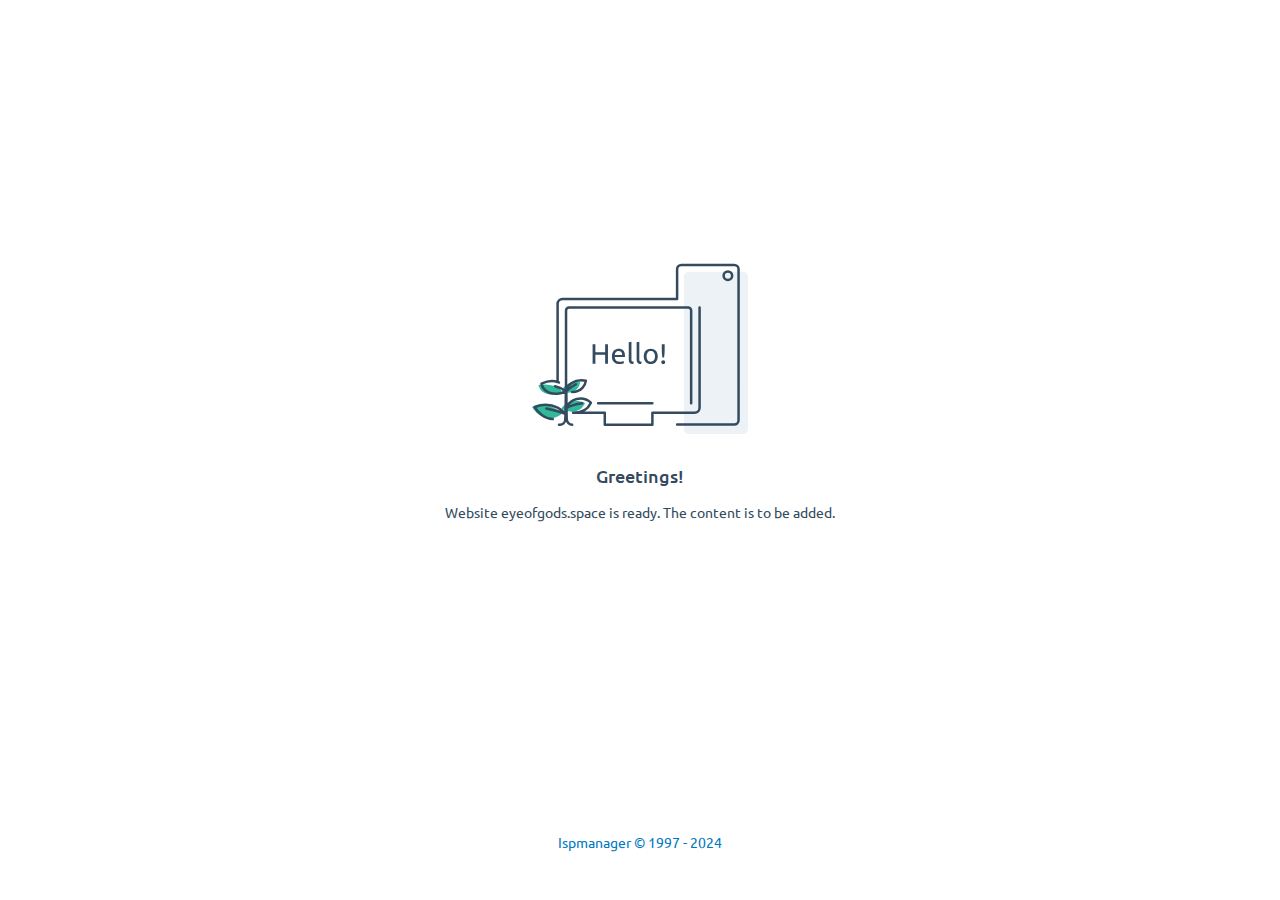
<file: eyeofgods.space/index.html>
<!DOCTYPE html>
<html>
<head>
  <title>Website eyeofgods.space is ready. The content is to be added</title>
  <meta http-equiv="Content-Type" content="text/html; charset=UTF-8">
  <link rel="preconnect" href="https://fonts.googleapis.com">
  <link rel="preconnect" href="https://fonts.gstatic.com" crossorigin>
  <link href="https://fonts.googleapis.com/css2?family=Ubuntu:wght@400;500&display=swap" rel="stylesheet">
  <link rel="icon" type="image/ico" href="data:image/png;base64,
  AAABAAEAEBAAAAEAIABoBAAAFgAAACgAAAAQAAAAIAAAAAEAIAAAAAAAQAQAAAAAAAAAAAAAAAAAAAAAAACs0FZxq89V9avPVv+rz1b/q89W/6vPVv+rz1b/q89W/6vPVv+rz1b/q89W/6vPVv+rz1b/q89W/6vPVfWs0FZxq89V9avPVv+rz1b/q89W/6vPVv+rz1b/q89W/6vPVv+rz1b/q89W/6vPVv+rz1b/q89W/6vPVv+rz1b/q89V9avPVv+rz1b/q89W/6vPVv+rz1b/q89W/6vPVv+rz1b/q89W/6vPVv+rz1b/q89W/6vPVv+rz1b/q89W/6vPVv+rz1b/q89W/8bejf/b6rb/2+q2/9rqtf+w0mH/zeKa/9vqtv/b6rb/2Omy/6vPV/+rz1b/q89W/6vPVv+rz1b/q89W/6vPVv/M4Zj/////////////////yeCS/9josP////////////////+92Xr/q89W/6vPVv+rz1b/q89W/6vPVv+rz1b/s9Nm//7+/v///////////+Luxf++2n3/////////////////1uet/6vPVv+rz1b/q89W/6vPVv+rz1b/q89W/6vPVv/t9dv////////////5/PT/rdBb//j78v///////////+/24P+rz1b/q89W/6vPVv+rz1b/q89W/6vPVv+rz1b/1Oap/////////////////8Dbgf/g7cH////////////+/v7/tdRq/6vPVv+rz1b/q89W/6vPVv+rz1b/q89W/7vYdv/////////////////a6bT/x9+O/////////////////87jnP+rz1b/q89W/6vPVv+rz1b/q89W/6vPVv+rz1b/9fns////////////8/jn/6/RX//9/fv////////////n8c//q89W/6vPVv+rz1b/q89W/6vPVv+rz1b/q89W/9zruv////////////////+41nH/6PLS/////////////P36/67RXf+rz1b/q89W/6vPVv+rz1b/q89W/6vPVv/C3Ib/////////////////zuOe/87jnv/////////////////C3Ib/q89W/6vPVv+rz1b/q89W/6vPVv+rz1b/q89W/6vPVv+rz1b/q89W/6vPVv+rz1b/q89W/6vPVv+rz1b/q89W/6vPVv+rz1b/q89W/6vPVv+rz1b/q89W/6vPVv+rz1b/q89W/6vPVv+rz1b/q89W/6vPVv+rz1b/q89W/6vPVv+rz1b/q89W/6vPVfWrz1b/q89W/6vPVv+rz1b/q89W/6vPVv+rz1b/q89W/6vPVv+rz1b/q89W/6vPVv+rz1b/q89W/6vPVfWs0FZxq89V9avPVv+rz1b/q89W/6vPVv+rz1b/q89W/6vPVv+rz1b/q89W/6vPVv+rz1b/q89W/6vPVfWs0FZxAAAAAAAAAAAAAAAAAAAAAAAAAAAAAAAAAAAAAAAAAAAAAAAAAAAAAAAAAAAAAAAAAAAAAAAAAAAAAAAAAAAAAA==" />
  <style>
    * {
      margin: 0;
      padding: 0;
      box-sizing: border-box;
    }
    body {
      font-family: 'Ubuntu', sans-serif;
      height: 100vh;
      min-height: 600px;
      display: flex;
      flex-direction: column;
      color: #344A5E;
    }
    .central-content {
      display: flex;
      flex-grow: 1;
      flex-shrink: 0;
      flex-direction: column;
      justify-content: center;
      align-items: center;
    }
    .bottom-content {
      height: 116px;
      display: flex;
      justify-content: center;
      align-items: center;
    }
    .caption {
      margin-top: 15px;
      text-align: center;
    }
    .big-text {
      font-weight: 500;
      font-size: 18px;
    }
    .small-text {
      font-size: 14px;
    }
    .ref {
      font-size: 14px;
      color: #0279C0;
      text-decoration: none;
    }
    .ref:hover {
      text-decoration: underline;
    }
    .pic {
      margin-bottom: 15px;
    }
    .b-text_lang_ru {
      display: none;
    }
  </style>
</head>
<body>
  <div class="central-content">
    <svg class="pic" width="216" height="171" viewBox="0 0 216 171" fill="none" xmlns="http://www.w3.org/2000/svg">
      <rect x="151.929" y="8.82831" width="64.0152" height="162.172" rx="5" fill="#ECF2F6"/>
      <path d="M48.2304 119.293C36.0389 117.295 30.8836 124.123 29.8299 127.786L29.8466 129.118C29.9106 134.269 29.9701 139.626 30.0114 144.438L30.0156 144.938L30.0238 145.937C30.0871 153.895 30.7637 160.058 30.6465 160.758H28.8044C28.8797 158.299 28.9668 155.144 29.0521 151.599C29.0613 151.215 29.0705 150.826 29.0797 150.433C29.2269 144.135 29.364 136.762 29.4193 129.926C29.4215 129.656 29.4235 129.386 29.4254 129.118C29.4286 128.671 29.4315 128.227 29.4339 127.786C27.4936 125.122 20.1966 120.226 6.53141 121.958C7.2571 126.731 12.9406 134.988 29.4193 129.926C29.364 136.762 29.2269 144.135 29.0797 150.433C25.4712 145.937 14.6033 138.377 0.000240326 144.105C3.96128 150.655 15.3171 161.324 29.0521 151.599C28.9668 155.144 28.8797 158.299 28.8044 160.758H30.6465C30.7637 160.058 30.0871 153.895 30.0238 145.937C44.1287 152.864 51.1646 144.827 52.9194 139.942C41.7997 134.88 33.0142 140.83 30.0114 144.438C29.9701 139.626 29.9106 134.269 29.8466 129.118C43.1399 132.449 47.6413 123.956 48.2304 119.293Z" fill="#30BA9A"/>
      <path d="M159.149 140.349V47.5027C159.149 45.8459 157.805 44.5027 156.149 44.5027H37.0344C35.3776 44.5027 34.0344 45.8459 34.0344 47.5027V140.349M167.577 44.5027V144.839C167.577 147.6 165.338 149.839 162.577 149.839H120.389V161.706H72.7936V149.839H41.0669C52.0656 149.839 56.7032 144.69 58.6032 140.349C58.7119 140.101 58.8087 139.857 58.8939 139.621C50.1586 132.164 38.409 136.005 34.5079 144.392M145.101 161.611H202.288C204.645 161.611 206.555 159.7 206.555 157.343V6.26768C206.555 3.91071 204.645 2 202.288 2H149.369C147.012 2 145.101 3.9107 145.101 6.26768V35.962H30.606C27.8446 35.962 25.606 38.2006 25.606 40.962V118.968M120.389 140.349H66.1489M34.3325 128.137L34.3147 126.724C35.4364 122.837 40.9243 115.593 53.9023 117.713C53.371 121.905 49.8489 129.015 40.1755 128.937M34.3325 128.137C34.4006 133.602 34.464 139.286 34.5079 144.392M34.3325 128.137C35.9986 126.443 39.4702 123.593 43.9192 121.247M33.7578 129.02C30.6989 129.957 27.993 130.463 25.606 130.634C14.3046 131.44 10.1509 124.721 9.51307 120.54C16.9981 117.297 21.7842 117.737 25.606 118.968M34.5079 144.392L34.5124 144.922M34.5079 144.392C35.5493 143.144 32.2868 145.676 34.5079 144.392ZM33.5161 150.752C33.5063 151.169 33.4965 151.581 33.4867 151.989C33.4461 153.669 33.334 155.267 33.2153 156.753C32.9948 159.511 30.6673 161.706 27.9002 161.706H26.9835M33.5161 150.752C29.528 149.303 21.911 146.915 14.3264 145.412M33.5161 150.752C32.0026 148.872 29.2894 146.488 25.606 144.661C19.9409 141.85 11.9808 140.355 2.56055 144.038C5.46616 148.827 12.1097 155.691 20.7441 156.12M33.5161 150.752C33.5232 150.45 33.5303 150.145 33.5373 149.839C33.6919 143.096 33.8326 135.302 33.8841 128.137M33.8841 128.137C33.8875 127.663 33.8906 127.192 33.8932 126.724M33.8841 128.137C32.8392 127.329 29.1228 124.78 23.0616 123.19M34.5124 144.922L34.5211 145.982C34.5534 150.02 34.6533 153.622 34.7353 156.363C34.8189 159.16 37.3774 161.706 40.1755 161.706M34.5124 144.922C36.8326 143.614 42.5095 141.34 50.1586 140.245M26.9835 119.456C26.5369 119.285 26.0788 119.121 25.606 118.968M200.154 12.6692C200.154 15.0262 198.243 16.9369 195.886 16.9369C193.529 16.9369 191.619 15.0262 191.619 12.6692C191.619 10.3122 193.529 8.40152 195.886 8.40152C198.243 8.40152 200.154 10.3122 200.154 12.6692Z" stroke="#344A5E" stroke-width="2.5" stroke-linecap="round" stroke-linejoin="round"/>
      <path d="M73.156 81.1527H75.9493V100.644H73.156V91.6439H63.3939V100.644H60.6006V81.1527H63.3939V89.2813H73.156V81.1527Z" fill="#344A5E"/>
      <path d="M79.8967 93.3596C79.8967 92.0658 80.0887 90.9408 80.4727 89.9845C80.8566 89.0094 81.3654 88.2031 81.9989 87.5656C82.6324 86.928 83.3619 86.4499 84.1875 86.1311C85.013 85.8123 85.8577 85.6529 86.7216 85.6529C88.7374 85.6529 90.2828 86.2717 91.3579 87.5093C92.433 88.7281 92.9705 90.5939 92.9705 93.1065C92.9705 93.219 92.9705 93.369 92.9705 93.5565C92.9705 93.7253 92.9609 93.8847 92.9417 94.0347H82.69C82.8052 95.5535 83.2564 96.7067 84.0435 97.4943C84.8306 98.2818 86.0593 98.6756 87.7295 98.6756C88.6702 98.6756 89.4573 98.6006 90.0908 98.4506C90.7435 98.2818 91.2331 98.1224 91.5595 97.9724L91.9338 100.166C91.6074 100.335 91.0315 100.513 90.206 100.701C89.3997 100.888 88.4782 100.982 87.4415 100.982C86.136 100.982 85.0034 100.794 84.0435 100.419C83.1028 100.026 82.3253 99.4913 81.7109 98.8162C81.0966 98.1412 80.6358 97.3443 80.3287 96.4255C80.0407 95.4879 79.8967 94.466 79.8967 93.3596ZM90.1772 91.9252C90.1964 90.7439 89.8892 89.7782 89.2557 89.0281C88.6414 88.2594 87.7871 87.875 86.6928 87.875C86.0784 87.875 85.5313 87.9968 85.0514 88.2406C84.5906 88.4656 84.1971 88.7656 83.8707 89.1407C83.5443 89.5157 83.2852 89.9469 83.0932 90.4345C82.9204 90.922 82.8052 91.4189 82.7476 91.9252H90.1772Z" fill="#344A5E"/>
      <path d="M101.31 100.926C99.6589 100.888 98.4878 100.541 97.7967 99.885C97.1055 99.2287 96.76 98.2068 96.76 96.8192V79.2682L99.4381 78.8182V96.3973C99.4381 96.8286 99.4765 97.1849 99.5533 97.4661C99.6301 97.7474 99.7549 97.9724 99.9276 98.1412C100.1 98.3099 100.331 98.4412 100.619 98.535C100.907 98.61 101.262 98.6756 101.684 98.7318L101.31 100.926Z" fill="#344A5E"/>
      <path d="M109.184 100.926C107.533 100.888 106.362 100.541 105.671 99.885C104.98 99.2287 104.634 98.2068 104.634 96.8192V79.2682L107.312 78.8182V96.3973C107.312 96.8286 107.351 97.1849 107.427 97.4661C107.504 97.7474 107.629 97.9724 107.802 98.1412C107.975 98.3099 108.205 98.4412 108.493 98.535C108.781 98.61 109.136 98.6756 109.558 98.7318L109.184 100.926Z" fill="#344A5E"/>
      <path d="M125.784 93.3315C125.784 94.4941 125.611 95.5442 125.265 96.4817C124.92 97.4193 124.43 98.2256 123.797 98.9006C123.182 99.5756 122.443 100.101 121.579 100.476C120.715 100.832 119.775 101.01 118.757 101.01C117.74 101.01 116.799 100.832 115.935 100.476C115.071 100.101 114.322 99.5756 113.689 98.9006C113.075 98.2256 112.595 97.4193 112.249 96.4817C111.904 95.5442 111.731 94.4941 111.731 93.3315C111.731 92.1877 111.904 91.147 112.249 90.2095C112.595 89.2532 113.075 88.4375 113.689 87.7624C114.322 87.0874 115.071 86.5718 115.935 86.2155C116.799 85.8405 117.74 85.6529 118.757 85.6529C119.775 85.6529 120.715 85.8405 121.579 86.2155C122.443 86.5718 123.182 87.0874 123.797 87.7624C124.43 88.4375 124.92 89.2532 125.265 90.2095C125.611 91.147 125.784 92.1877 125.784 93.3315ZM122.99 93.3315C122.99 91.6814 122.606 90.3782 121.838 89.4219C121.09 88.4469 120.063 87.9593 118.757 87.9593C117.452 87.9593 116.415 88.4469 115.647 89.4219C114.898 90.3782 114.524 91.6814 114.524 93.3315C114.524 94.9816 114.898 96.2942 115.647 97.2693C116.415 98.2256 117.452 98.7037 118.757 98.7037C120.063 98.7037 121.09 98.2256 121.838 97.2693C122.606 96.2942 122.99 94.9816 122.99 93.3315Z" fill="#344A5E"/>
      <path d="M132.662 86.4405C132.662 88.0156 132.604 89.45 132.489 90.7439C132.374 92.0189 132.23 93.294 132.057 94.5691H130.387C130.214 93.294 130.07 92.0189 129.955 90.7439C129.839 89.45 129.782 88.0156 129.782 86.4405V81.1527H132.662V86.4405ZM133.151 99.1256C133.151 99.6319 132.978 100.073 132.633 100.448C132.287 100.823 131.817 101.01 131.222 101.01C130.627 101.01 130.156 100.823 129.811 100.448C129.465 100.073 129.292 99.6319 129.292 99.1256C129.292 98.6193 129.465 98.1787 129.811 97.8037C130.156 97.4286 130.627 97.2411 131.222 97.2411C131.817 97.2411 132.287 97.4286 132.633 97.8037C132.978 98.1787 133.151 98.6193 133.151 99.1256Z" fill="#344A5E"/>
    </svg>
    <div class="big-text caption b-text_lang_en">Greetings!</div>
    <div class="big-text caption b-text_lang_ru">Приветствуем!</div>
    <div class="small-text caption b-text_lang_en">Website eyeofgods.space is ready. The content is to be added.</div>
    <div class="small-text caption b-text_lang_ru">Сайт eyeofgods.space только что создан. Содержимое появится позже.</div>
  </div>
  <div class="bottom-content">
    <a href="http://ispmanager.com/?utm_source=ispmanager_panel_blank" class="ref" target="_blank" rel="nofolow">Ispmanager © 1997 - 2024</a>
  </div>

  <script type="text/javascript">
    var platformLanguage = navigator && (
      navigator.language ||
        navigator.browserLanguage ||
        navigator.systemLanguage ||
        navigator.userLanguage ||
        null ),
      elemsRU, elemsEN;
    if (platformLanguage.match("ru") && document.getElementsByClassName) {
      elemsRU = document.getElementsByClassName("b-text_lang_ru");
      elemsEN = document.getElementsByClassName("b-text_lang_en");
      var l = elemsEN.length;
      while(l--) {
        elemsEN[l].style.display = "none";
      }
      l = elemsRU.length;
      while(l--) {
        elemsRU[l].style.display = "block";
      }
      document.title = "Сайт eyeofgods.space только что создан. Содержимое появится позже";
    }
  </script>
</body>
</html>
</file>
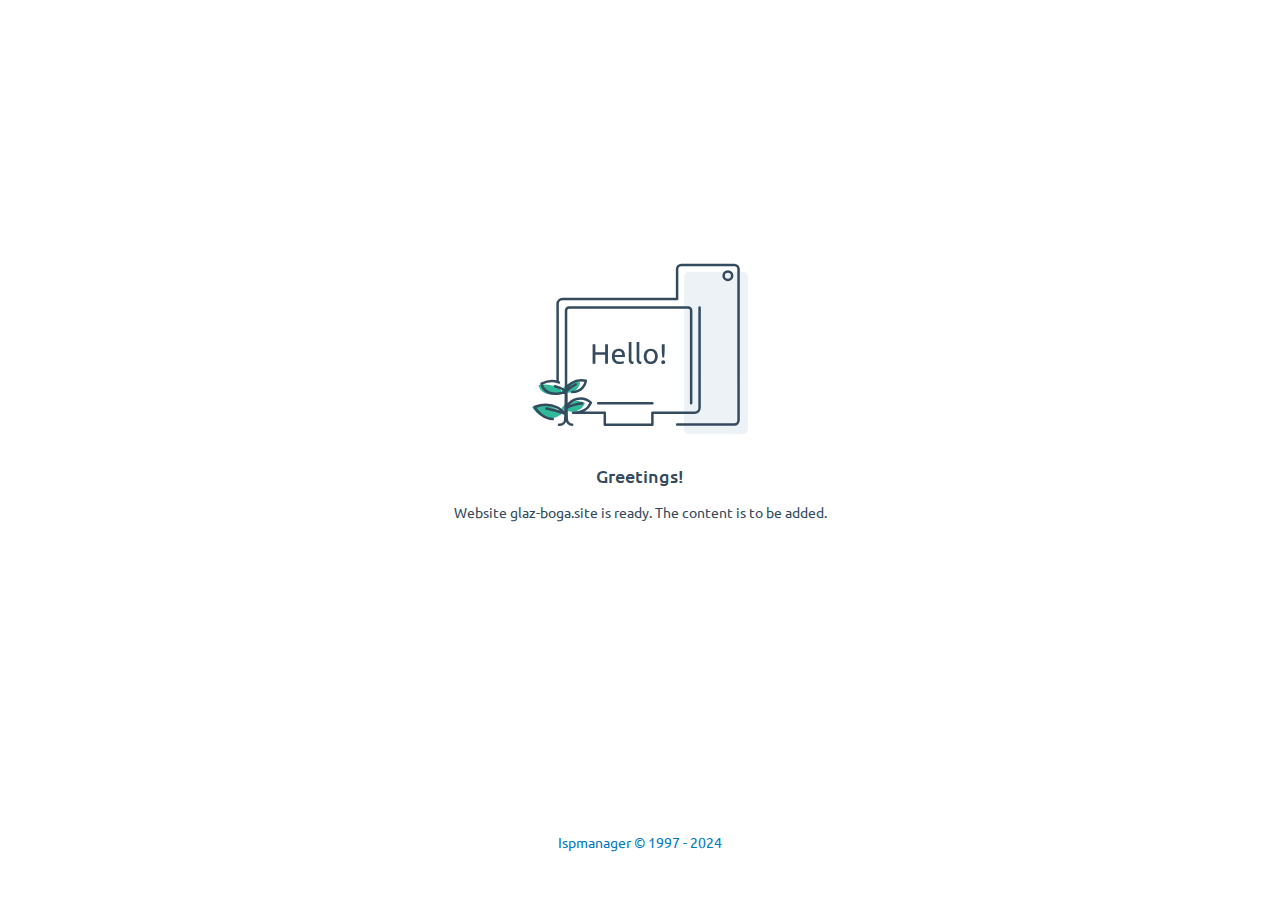
<file: glaz-boga.site/index.html>
<!DOCTYPE html>
<html>
<head>
  <title>Website glaz-boga.site is ready. The content is to be added</title>
  <meta http-equiv="Content-Type" content="text/html; charset=UTF-8">
  <link rel="preconnect" href="https://fonts.googleapis.com">
  <link rel="preconnect" href="https://fonts.gstatic.com" crossorigin>
  <link href="https://fonts.googleapis.com/css2?family=Ubuntu:wght@400;500&display=swap" rel="stylesheet">
  <link rel="icon" type="image/ico" href="data:image/png;base64,
  AAABAAEAEBAAAAEAIABoBAAAFgAAACgAAAAQAAAAIAAAAAEAIAAAAAAAQAQAAAAAAAAAAAAAAAAAAAAAAACs0FZxq89V9avPVv+rz1b/q89W/6vPVv+rz1b/q89W/6vPVv+rz1b/q89W/6vPVv+rz1b/q89W/6vPVfWs0FZxq89V9avPVv+rz1b/q89W/6vPVv+rz1b/q89W/6vPVv+rz1b/q89W/6vPVv+rz1b/q89W/6vPVv+rz1b/q89V9avPVv+rz1b/q89W/6vPVv+rz1b/q89W/6vPVv+rz1b/q89W/6vPVv+rz1b/q89W/6vPVv+rz1b/q89W/6vPVv+rz1b/q89W/8bejf/b6rb/2+q2/9rqtf+w0mH/zeKa/9vqtv/b6rb/2Omy/6vPV/+rz1b/q89W/6vPVv+rz1b/q89W/6vPVv/M4Zj/////////////////yeCS/9josP////////////////+92Xr/q89W/6vPVv+rz1b/q89W/6vPVv+rz1b/s9Nm//7+/v///////////+Luxf++2n3/////////////////1uet/6vPVv+rz1b/q89W/6vPVv+rz1b/q89W/6vPVv/t9dv////////////5/PT/rdBb//j78v///////////+/24P+rz1b/q89W/6vPVv+rz1b/q89W/6vPVv+rz1b/1Oap/////////////////8Dbgf/g7cH////////////+/v7/tdRq/6vPVv+rz1b/q89W/6vPVv+rz1b/q89W/7vYdv/////////////////a6bT/x9+O/////////////////87jnP+rz1b/q89W/6vPVv+rz1b/q89W/6vPVv+rz1b/9fns////////////8/jn/6/RX//9/fv////////////n8c//q89W/6vPVv+rz1b/q89W/6vPVv+rz1b/q89W/9zruv////////////////+41nH/6PLS/////////////P36/67RXf+rz1b/q89W/6vPVv+rz1b/q89W/6vPVv/C3Ib/////////////////zuOe/87jnv/////////////////C3Ib/q89W/6vPVv+rz1b/q89W/6vPVv+rz1b/q89W/6vPVv+rz1b/q89W/6vPVv+rz1b/q89W/6vPVv+rz1b/q89W/6vPVv+rz1b/q89W/6vPVv+rz1b/q89W/6vPVv+rz1b/q89W/6vPVv+rz1b/q89W/6vPVv+rz1b/q89W/6vPVv+rz1b/q89W/6vPVfWrz1b/q89W/6vPVv+rz1b/q89W/6vPVv+rz1b/q89W/6vPVv+rz1b/q89W/6vPVv+rz1b/q89W/6vPVfWs0FZxq89V9avPVv+rz1b/q89W/6vPVv+rz1b/q89W/6vPVv+rz1b/q89W/6vPVv+rz1b/q89W/6vPVfWs0FZxAAAAAAAAAAAAAAAAAAAAAAAAAAAAAAAAAAAAAAAAAAAAAAAAAAAAAAAAAAAAAAAAAAAAAAAAAAAAAAAAAAAAAA==" />
  <style>
    * {
      margin: 0;
      padding: 0;
      box-sizing: border-box;
    }
    body {
      font-family: 'Ubuntu', sans-serif;
      height: 100vh;
      min-height: 600px;
      display: flex;
      flex-direction: column;
      color: #344A5E;
    }
    .central-content {
      display: flex;
      flex-grow: 1;
      flex-shrink: 0;
      flex-direction: column;
      justify-content: center;
      align-items: center;
    }
    .bottom-content {
      height: 116px;
      display: flex;
      justify-content: center;
      align-items: center;
    }
    .caption {
      margin-top: 15px;
      text-align: center;
    }
    .big-text {
      font-weight: 500;
      font-size: 18px;
    }
    .small-text {
      font-size: 14px;
    }
    .ref {
      font-size: 14px;
      color: #0279C0;
      text-decoration: none;
    }
    .ref:hover {
      text-decoration: underline;
    }
    .pic {
      margin-bottom: 15px;
    }
    .b-text_lang_ru {
      display: none;
    }
  </style>
</head>
<body>
  <div class="central-content">
    <svg class="pic" width="216" height="171" viewBox="0 0 216 171" fill="none" xmlns="http://www.w3.org/2000/svg">
      <rect x="151.929" y="8.82831" width="64.0152" height="162.172" rx="5" fill="#ECF2F6"/>
      <path d="M48.2304 119.293C36.0389 117.295 30.8836 124.123 29.8299 127.786L29.8466 129.118C29.9106 134.269 29.9701 139.626 30.0114 144.438L30.0156 144.938L30.0238 145.937C30.0871 153.895 30.7637 160.058 30.6465 160.758H28.8044C28.8797 158.299 28.9668 155.144 29.0521 151.599C29.0613 151.215 29.0705 150.826 29.0797 150.433C29.2269 144.135 29.364 136.762 29.4193 129.926C29.4215 129.656 29.4235 129.386 29.4254 129.118C29.4286 128.671 29.4315 128.227 29.4339 127.786C27.4936 125.122 20.1966 120.226 6.53141 121.958C7.2571 126.731 12.9406 134.988 29.4193 129.926C29.364 136.762 29.2269 144.135 29.0797 150.433C25.4712 145.937 14.6033 138.377 0.000240326 144.105C3.96128 150.655 15.3171 161.324 29.0521 151.599C28.9668 155.144 28.8797 158.299 28.8044 160.758H30.6465C30.7637 160.058 30.0871 153.895 30.0238 145.937C44.1287 152.864 51.1646 144.827 52.9194 139.942C41.7997 134.88 33.0142 140.83 30.0114 144.438C29.9701 139.626 29.9106 134.269 29.8466 129.118C43.1399 132.449 47.6413 123.956 48.2304 119.293Z" fill="#30BA9A"/>
      <path d="M159.149 140.349V47.5027C159.149 45.8459 157.805 44.5027 156.149 44.5027H37.0344C35.3776 44.5027 34.0344 45.8459 34.0344 47.5027V140.349M167.577 44.5027V144.839C167.577 147.6 165.338 149.839 162.577 149.839H120.389V161.706H72.7936V149.839H41.0669C52.0656 149.839 56.7032 144.69 58.6032 140.349C58.7119 140.101 58.8087 139.857 58.8939 139.621C50.1586 132.164 38.409 136.005 34.5079 144.392M145.101 161.611H202.288C204.645 161.611 206.555 159.7 206.555 157.343V6.26768C206.555 3.91071 204.645 2 202.288 2H149.369C147.012 2 145.101 3.9107 145.101 6.26768V35.962H30.606C27.8446 35.962 25.606 38.2006 25.606 40.962V118.968M120.389 140.349H66.1489M34.3325 128.137L34.3147 126.724C35.4364 122.837 40.9243 115.593 53.9023 117.713C53.371 121.905 49.8489 129.015 40.1755 128.937M34.3325 128.137C34.4006 133.602 34.464 139.286 34.5079 144.392M34.3325 128.137C35.9986 126.443 39.4702 123.593 43.9192 121.247M33.7578 129.02C30.6989 129.957 27.993 130.463 25.606 130.634C14.3046 131.44 10.1509 124.721 9.51307 120.54C16.9981 117.297 21.7842 117.737 25.606 118.968M34.5079 144.392L34.5124 144.922M34.5079 144.392C35.5493 143.144 32.2868 145.676 34.5079 144.392ZM33.5161 150.752C33.5063 151.169 33.4965 151.581 33.4867 151.989C33.4461 153.669 33.334 155.267 33.2153 156.753C32.9948 159.511 30.6673 161.706 27.9002 161.706H26.9835M33.5161 150.752C29.528 149.303 21.911 146.915 14.3264 145.412M33.5161 150.752C32.0026 148.872 29.2894 146.488 25.606 144.661C19.9409 141.85 11.9808 140.355 2.56055 144.038C5.46616 148.827 12.1097 155.691 20.7441 156.12M33.5161 150.752C33.5232 150.45 33.5303 150.145 33.5373 149.839C33.6919 143.096 33.8326 135.302 33.8841 128.137M33.8841 128.137C33.8875 127.663 33.8906 127.192 33.8932 126.724M33.8841 128.137C32.8392 127.329 29.1228 124.78 23.0616 123.19M34.5124 144.922L34.5211 145.982C34.5534 150.02 34.6533 153.622 34.7353 156.363C34.8189 159.16 37.3774 161.706 40.1755 161.706M34.5124 144.922C36.8326 143.614 42.5095 141.34 50.1586 140.245M26.9835 119.456C26.5369 119.285 26.0788 119.121 25.606 118.968M200.154 12.6692C200.154 15.0262 198.243 16.9369 195.886 16.9369C193.529 16.9369 191.619 15.0262 191.619 12.6692C191.619 10.3122 193.529 8.40152 195.886 8.40152C198.243 8.40152 200.154 10.3122 200.154 12.6692Z" stroke="#344A5E" stroke-width="2.5" stroke-linecap="round" stroke-linejoin="round"/>
      <path d="M73.156 81.1527H75.9493V100.644H73.156V91.6439H63.3939V100.644H60.6006V81.1527H63.3939V89.2813H73.156V81.1527Z" fill="#344A5E"/>
      <path d="M79.8967 93.3596C79.8967 92.0658 80.0887 90.9408 80.4727 89.9845C80.8566 89.0094 81.3654 88.2031 81.9989 87.5656C82.6324 86.928 83.3619 86.4499 84.1875 86.1311C85.013 85.8123 85.8577 85.6529 86.7216 85.6529C88.7374 85.6529 90.2828 86.2717 91.3579 87.5093C92.433 88.7281 92.9705 90.5939 92.9705 93.1065C92.9705 93.219 92.9705 93.369 92.9705 93.5565C92.9705 93.7253 92.9609 93.8847 92.9417 94.0347H82.69C82.8052 95.5535 83.2564 96.7067 84.0435 97.4943C84.8306 98.2818 86.0593 98.6756 87.7295 98.6756C88.6702 98.6756 89.4573 98.6006 90.0908 98.4506C90.7435 98.2818 91.2331 98.1224 91.5595 97.9724L91.9338 100.166C91.6074 100.335 91.0315 100.513 90.206 100.701C89.3997 100.888 88.4782 100.982 87.4415 100.982C86.136 100.982 85.0034 100.794 84.0435 100.419C83.1028 100.026 82.3253 99.4913 81.7109 98.8162C81.0966 98.1412 80.6358 97.3443 80.3287 96.4255C80.0407 95.4879 79.8967 94.466 79.8967 93.3596ZM90.1772 91.9252C90.1964 90.7439 89.8892 89.7782 89.2557 89.0281C88.6414 88.2594 87.7871 87.875 86.6928 87.875C86.0784 87.875 85.5313 87.9968 85.0514 88.2406C84.5906 88.4656 84.1971 88.7656 83.8707 89.1407C83.5443 89.5157 83.2852 89.9469 83.0932 90.4345C82.9204 90.922 82.8052 91.4189 82.7476 91.9252H90.1772Z" fill="#344A5E"/>
      <path d="M101.31 100.926C99.6589 100.888 98.4878 100.541 97.7967 99.885C97.1055 99.2287 96.76 98.2068 96.76 96.8192V79.2682L99.4381 78.8182V96.3973C99.4381 96.8286 99.4765 97.1849 99.5533 97.4661C99.6301 97.7474 99.7549 97.9724 99.9276 98.1412C100.1 98.3099 100.331 98.4412 100.619 98.535C100.907 98.61 101.262 98.6756 101.684 98.7318L101.31 100.926Z" fill="#344A5E"/>
      <path d="M109.184 100.926C107.533 100.888 106.362 100.541 105.671 99.885C104.98 99.2287 104.634 98.2068 104.634 96.8192V79.2682L107.312 78.8182V96.3973C107.312 96.8286 107.351 97.1849 107.427 97.4661C107.504 97.7474 107.629 97.9724 107.802 98.1412C107.975 98.3099 108.205 98.4412 108.493 98.535C108.781 98.61 109.136 98.6756 109.558 98.7318L109.184 100.926Z" fill="#344A5E"/>
      <path d="M125.784 93.3315C125.784 94.4941 125.611 95.5442 125.265 96.4817C124.92 97.4193 124.43 98.2256 123.797 98.9006C123.182 99.5756 122.443 100.101 121.579 100.476C120.715 100.832 119.775 101.01 118.757 101.01C117.74 101.01 116.799 100.832 115.935 100.476C115.071 100.101 114.322 99.5756 113.689 98.9006C113.075 98.2256 112.595 97.4193 112.249 96.4817C111.904 95.5442 111.731 94.4941 111.731 93.3315C111.731 92.1877 111.904 91.147 112.249 90.2095C112.595 89.2532 113.075 88.4375 113.689 87.7624C114.322 87.0874 115.071 86.5718 115.935 86.2155C116.799 85.8405 117.74 85.6529 118.757 85.6529C119.775 85.6529 120.715 85.8405 121.579 86.2155C122.443 86.5718 123.182 87.0874 123.797 87.7624C124.43 88.4375 124.92 89.2532 125.265 90.2095C125.611 91.147 125.784 92.1877 125.784 93.3315ZM122.99 93.3315C122.99 91.6814 122.606 90.3782 121.838 89.4219C121.09 88.4469 120.063 87.9593 118.757 87.9593C117.452 87.9593 116.415 88.4469 115.647 89.4219C114.898 90.3782 114.524 91.6814 114.524 93.3315C114.524 94.9816 114.898 96.2942 115.647 97.2693C116.415 98.2256 117.452 98.7037 118.757 98.7037C120.063 98.7037 121.09 98.2256 121.838 97.2693C122.606 96.2942 122.99 94.9816 122.99 93.3315Z" fill="#344A5E"/>
      <path d="M132.662 86.4405C132.662 88.0156 132.604 89.45 132.489 90.7439C132.374 92.0189 132.23 93.294 132.057 94.5691H130.387C130.214 93.294 130.07 92.0189 129.955 90.7439C129.839 89.45 129.782 88.0156 129.782 86.4405V81.1527H132.662V86.4405ZM133.151 99.1256C133.151 99.6319 132.978 100.073 132.633 100.448C132.287 100.823 131.817 101.01 131.222 101.01C130.627 101.01 130.156 100.823 129.811 100.448C129.465 100.073 129.292 99.6319 129.292 99.1256C129.292 98.6193 129.465 98.1787 129.811 97.8037C130.156 97.4286 130.627 97.2411 131.222 97.2411C131.817 97.2411 132.287 97.4286 132.633 97.8037C132.978 98.1787 133.151 98.6193 133.151 99.1256Z" fill="#344A5E"/>
    </svg>
    <div class="big-text caption b-text_lang_en">Greetings!</div>
    <div class="big-text caption b-text_lang_ru">Приветствуем!</div>
    <div class="small-text caption b-text_lang_en">Website glaz-boga.site is ready. The content is to be added.</div>
    <div class="small-text caption b-text_lang_ru">Сайт glaz-boga.site только что создан. Содержимое появится позже.</div>
  </div>
  <div class="bottom-content">
    <a href="http://ispmanager.com/?utm_source=ispmanager_panel_blank" class="ref" target="_blank" rel="nofolow">Ispmanager © 1997 - 2024</a>
  </div>

  <script type="text/javascript">
    var platformLanguage = navigator && (
      navigator.language ||
        navigator.browserLanguage ||
        navigator.systemLanguage ||
        navigator.userLanguage ||
        null ),
      elemsRU, elemsEN;
    if (platformLanguage.match("ru") && document.getElementsByClassName) {
      elemsRU = document.getElementsByClassName("b-text_lang_ru");
      elemsEN = document.getElementsByClassName("b-text_lang_en");
      var l = elemsEN.length;
      while(l--) {
        elemsEN[l].style.display = "none";
      }
      l = elemsRU.length;
      while(l--) {
        elemsRU[l].style.display = "block";
      }
      document.title = "Сайт glaz-boga.site только что создан. Содержимое появится позже";
    }
  </script>
</body>
</html>
</file>
